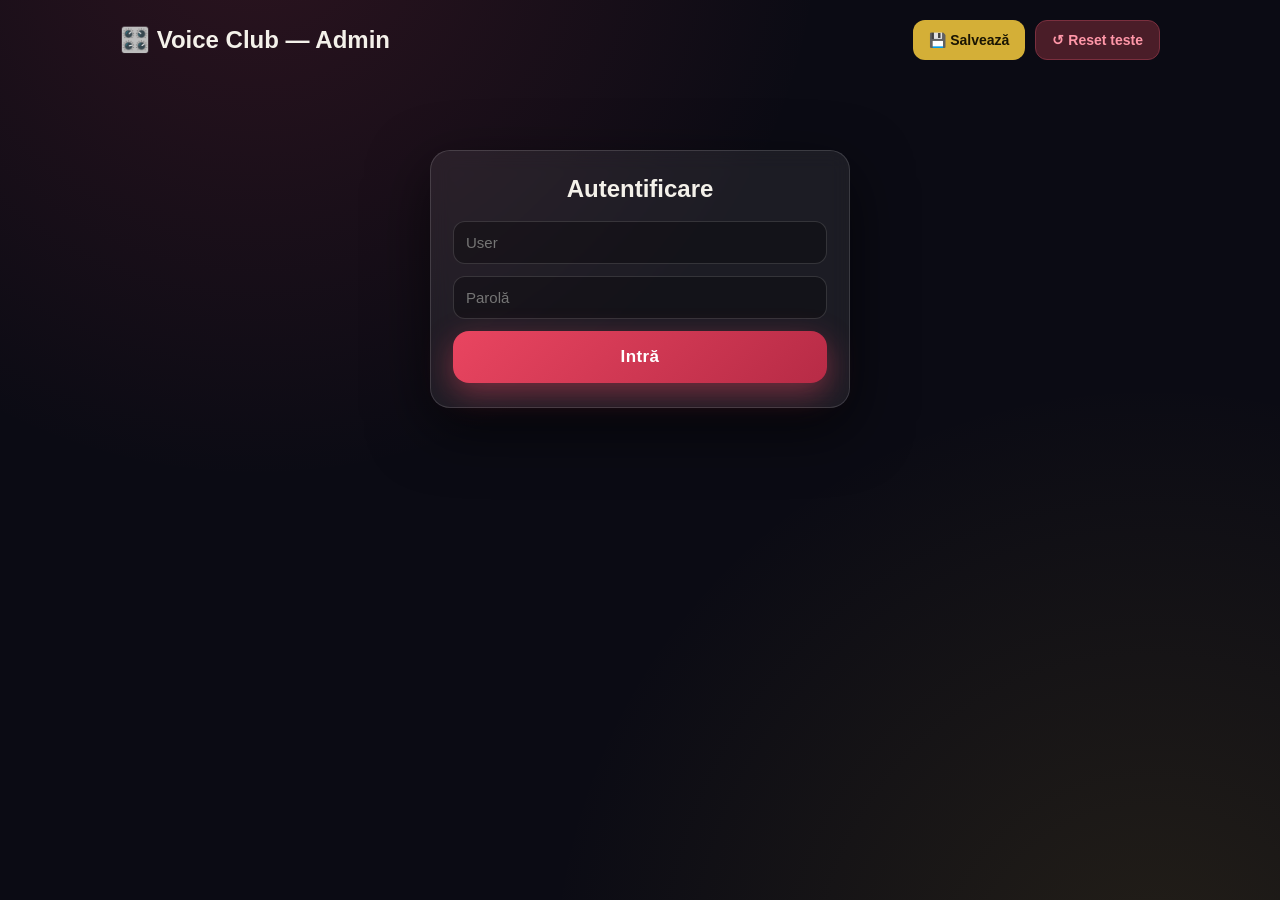
<file: pad.html>
<!DOCTYPE html>
<html lang="ro">
<head>
  <meta charset="UTF-8" />
  <meta name="viewport" content="width=device-width, initial-scale=1.0" />
  <meta name="theme-color" content="#0b0b14" />
  <title>Voice Club — Admin Panel</title>
  <link rel="stylesheet" href="assets/css/styles.css?v=10" />
</head>
<body class="admin-body">
  <div class="admin-shell">
    <header class="admin-header">
      <h1>🎛️ Voice Club — Admin</h1>
      <div class="admin-actions">
        <button type="button" id="btn-save" class="btn-save">💾 Salvează</button>
        <button type="button" id="btn-reset" class="btn-danger">↺ Reset teste</button>
      </div>
    </header>

    <div id="admin-auth" class="admin-auth">
      <div class="glass-card">
        <h2>Autentificare</h2>
        <input id="auth-user" placeholder="User" autocomplete="username" />
        <input id="auth-pass" type="password" placeholder="Parolă" autocomplete="current-password" />
        <button type="button" id="btn-login" class="spinner-btn">Intră</button>
      </div>
    </div>

    <div id="admin-app" hidden>
      <!-- Everything editable lives in one form; no `required` attributes and
           novalidate, so the browser can never silently cancel a save. -->
      <form id="admin-form" novalidate autocomplete="off">
        <div class="admin-cols">
          <!-- Left: settings -->
          <section class="admin-panel">
            <h2>⚙️ Setări generale</h2>
            <label for="cfg-google" class="cfg-google-label">Прямая ссылка на окно отзыва Google (g.page/r/.../review или writereview?placeid=...)
              <input
                id="cfg-google"
                type="url"
                inputmode="url"
                autocomplete="off"
                spellcheck="false"
                placeholder="https://g.page/r/XXXXXXXXXXXXXXXX/review"
              />
              <span class="cfg-google-hint">
                Ссылка из Google Business Profile → «Получить больше отзывов» (например
                https://search.google.com/local/writereview?placeid=ChIJ...).
                Открывается у гостя на кнопке «Забрать подарок». Если пусто — покажется
                предупреждение и поиск Google.
              </span>
            </label>
            <label>Viața cuponului (minute)
              <input id="cfg-lifetime" type="number" min="1" step="1" />
            </label>
            <label>Secunda apariției cardului în video
              <input id="cfg-reveal" type="number" min="0" step="0.1" />
            </label>
            <label>Începutul ciclului de așteptare (sec)
              <input id="cfg-idle-start" type="number" min="0" step="0.1" />
            </label>
            <label>Sfârșitul ciclului de așteptare (sec)
              <input id="cfg-idle-end" type="number" min="0" step="0.1" />
            </label>
            <label>Limită zilnică de spin per utilizator (0 = nelimitat)
              <input id="cfg-daily-spin" type="number" min="0" step="1" />
            </label>
            <label class="check-label">
              <input id="cfg-enforce-user-limit" type="checkbox" checked />
              <span>⚙️ Control utilizatori (interzice repetarea primirii premiului timp de 24 de ore)</span>
            </label>
            <div class="cfg-prize-label-row">
              <span class="cfg-prize-label-title">Blițul/sigla premiului (RO / RU / EN)</span>
              <div class="prize-label-name-fields">
                <input id="cfg-prize-label-ro" placeholder="RO" />
                <input id="cfg-prize-label-ru" placeholder="RU" />
                <input id="cfg-prize-label-en" placeholder="EN" />
              </div>
              <div class="color-picker-wrap">
                <button type="button" id="cfg-prize-label-swatch" class="color-swatch" style="background:#d4af37" title="Culoare text"></button>
              </div>
            </div>
          </section>

          <!-- Right: stats -->
          <section class="admin-panel">
            <h2>📊 Statistici</h2>
            <div class="stats-grid">
              <div class="stat"><span class="stat-num" id="stat-opens">0</span><span>Deschideri</span></div>
              <div class="stat"><span class="stat-num" id="stat-spins">0</span><span>Spins</span></div>
              <div class="stat"><span class="stat-num" id="stat-redeemed">0</span><span>Răscumpărate</span></div>
            </div>
            <h3>Răscumpărate pe premiu</h3>
            <div id="stat-by-prize" class="stat-by-prize"></div>
          </section>
        </div>

        <!-- Start screen: texts (RO/RU/EN) + colors, compact collapsible card -->
        <details class="admin-details" id="start-screen-details">
          <summary>🎬 Стартовый экран (тексты и цвета)</summary>
          <div class="admin-details-body">
            <div class="start-row">
              <span class="start-row-title">Заголовок</span>
              <div class="start-row-fields">
                <input id="cfg-start-title-ro" placeholder="RO" />
                <input id="cfg-start-title-ru" placeholder="RU" />
                <input id="cfg-start-title-en" placeholder="EN" />
              </div>
              <div class="color-picker-wrap">
                <button type="button" id="cfg-start-title-color-swatch" class="color-swatch" style="background:#ffffff" title="Цвет заголовка"></button>
              </div>
            </div>
            <div class="start-row">
              <span class="start-row-title">Подзаголовок</span>
              <div class="start-row-fields">
                <input id="cfg-start-subtitle-ro" placeholder="RO" />
                <input id="cfg-start-subtitle-ru" placeholder="RU" />
                <input id="cfg-start-subtitle-en" placeholder="EN" />
              </div>
              <div class="color-picker-wrap">
                <button type="button" id="cfg-start-subtitle-color-swatch" class="color-swatch" style="background:#cbd5e1" title="Цвет подзаголовка"></button>
              </div>
            </div>
            <div class="start-row">
              <span class="start-row-title">Кнопка запуска</span>
              <div class="start-row-fields">
                <input id="cfg-start-button-ro" placeholder="RO" />
                <input id="cfg-start-button-ru" placeholder="RU" />
                <input id="cfg-start-button-en" placeholder="EN" />
              </div>
              <div class="color-picker-wrap">
                <button type="button" id="cfg-start-button-color-swatch" class="color-swatch" style="background:#ffffff" title="Цвет текста кнопки"></button>
              </div>
            </div>
            <div class="start-row">
              <span class="start-row-title">Фон кнопки</span>
              <div class="start-row-fields">
                <span class="start-row-hint">акцент + авто-градиент и свечение</span>
              </div>
              <div class="color-picker-wrap">
                <button type="button" id="cfg-start-button-bg-swatch" class="color-swatch" style="background:#e94560" title="Цвет фона кнопки"></button>
              </div>
            </div>
          </div>
        </details>

        <!-- Prizes list -->
        <section class="admin-panel">
          <h2>🎁 Premii</h2>
          <div id="prizes-list" class="prizes-list"></div>
          <button type="button" id="btn-add-prize" class="btn-ghost">+ Adaugă premiu</button>
        </section>
      </form>
    </div>

    <div id="admin-toast" class="toast admin-toast" role="status" aria-live="polite" hidden></div>
  </div>
  <script src="assets/js/admin.js?v=9"></script>
</body>
</html>
</file>
<file: assets/css/styles.css>
:root {
  --bg: #0b0b14;
  --bg-2: #12121f;
  --accent: #e94560;
  --accent-soft: rgba(233, 69, 96, 0.25);
  --gold: #d4af37;
  --gold-soft: rgba(212, 175, 55, 0.25);
  --text: #f4f1ea;
  --muted: #9a97a8;
  --glass: rgba(255, 255, 255, 0.07);
  --glass-border: rgba(255, 255, 255, 0.14);
  --radius: 20px;
  --shadow: 0 20px 60px rgba(0, 0, 0, 0.6);
  --font: "Segoe UI", -apple-system, BlinkMacSystemFont, Roboto, Helvetica, Arial, sans-serif;
}

* {
  box-sizing: border-box;
  margin: 0;
  padding: 0;
  -webkit-tap-highlight-color: transparent;
}

html, body {
  height: 100%;
  background: var(--bg);
  color: var(--text);
  font-family: var(--font);
  overflow: hidden;
  overscroll-behavior: none;
}

button {
  font-family: inherit;
  cursor: pointer;
  border: none;
  background: none;
  color: inherit;
}

/* ============ VIDEO BACKGROUND ============ */
/* Two stacked players live inside this fixed stage. Both are always mounted
   (both poster images are identical), the idle crossfade only flips their
   opacity, so no frame is ever empty. */
#bartender-video-stage {
  position: fixed;
  inset: 0;
  z-index: 0;
  overflow: hidden;
  background: #000;
  pointer-events: none;
}
#bartender-video-stage .bartender-video {
  position: absolute;
  inset: 0;
  width: 100%;
  height: 100%;
  object-fit: cover;
  object-position: center top;
  transform: scale(1.06);
  background: #000;
  /* Idle crossfade: the incoming player fades in over the outgoing one. */
  opacity: 0;
  transition: opacity 0.35s linear;
  will-change: opacity;
}
#bartender-video-stage .bartender-video.is-active {
  opacity: 1;
}
/* Stacking order while both players are visible during the crossfade. */
#bartender-video-a.is-front { z-index: 2; }
#bartender-video-b.is-front { z-index: 1; }

/* Legacy single-player id: kept identical in case an old cached page loads
   styles first, so the layout never breaks. */
#bartender-video {
  position: fixed;
  inset: 0;
  width: 100vw;
  height: 100dvh;
  object-fit: cover;
  object-position: center top;
  transform: scale(1.06);
  z-index: 0;
  background: #000;
}

/* ============ SCREENS ============ */
.screen {
  position: fixed;
  inset: 0;
  z-index: 10;
  display: flex;
  flex-direction: column;
  justify-content: flex-end;
  align-items: center;
  padding: clamp(16px, 4vw, 32px);
  opacity: 0;
  visibility: hidden;
  transition: opacity 0.4s ease;
  pointer-events: none;
}
.screen.active {
  opacity: 1;
  visibility: visible;
  pointer-events: auto;
}

/* ============ LANGUAGE SWITCHER ============ */
#lang-switcher {
  position: fixed;
  top: calc(12px + env(safe-area-inset-top, 0px));
  right: 14px;
  z-index: 50;
  display: flex;
  gap: 6px;
  background: var(--glass);
  border: 1px solid var(--glass-border);
  backdrop-filter: blur(10px);
  -webkit-backdrop-filter: blur(10px);
  border-radius: 999px;
  padding: 4px;
}
.lang-btn {
  padding: 6px 10px;
  border-radius: 999px;
  font-size: 12px;
  font-weight: 700;
  letter-spacing: 0.5px;
  color: var(--muted);
  transition: all 0.2s;
}
.lang-btn.active {
  background: var(--accent);
  color: #fff;
}

/* ============ GLASS CARD (start) ============ */
.glass-card {
  width: 100%;
  max-width: 420px;
  background: var(--glass);
  border: 1px solid var(--glass-border);
  backdrop-filter: blur(10px);
  -webkit-backdrop-filter: blur(10px);
  border-radius: var(--radius);
  box-shadow: var(--shadow);
  padding: 24px 22px;
  text-align: center;
  animation: riseIn 0.6s ease both;
}
.glass-card h1 {
  font-size: clamp(20px, 5vw, 30px);
  font-weight: 800;
  line-height: 1.2;
  margin-bottom: 8px;
  text-shadow: 0 2px 20px rgba(0,0,0,0.4);
}
.glass-card p {
  color: var(--muted);
  font-size: 14px;
  margin-bottom: 18px;
  line-height: 1.5;
}
.glass-card .hint {
  margin-top: 14px;
  font-size: 12px;
  color: var(--muted);
  opacity: 0.8;
}

/* ============ SPINNER BUTTON ============ */
/* Idle invitation for the start CTA: every 2.8 s the whole button makes a short
   energetic shake (as if the shaker is being rattled), a glossy light band
   sweeps across it and a soft neon-gold glow pulses around the bottom edge.
   Layering: the button itself = shake + gold glow, ::before = diagonal shimmer,
   .icon = its own little rattle (the emoji only is transformed). */
.spinner-btn {
  position: relative;
  width: 100%;
  padding: 16px 20px;
  border-radius: 16px;
  background: linear-gradient(135deg, var(--accent), #b72b46);
  color: #fff;
  font-size: 17px;
  font-weight: 800;
  letter-spacing: 0.4px;
  box-shadow: 0 10px 30px rgba(233, 69, 96, 0.45);
  display: flex;
  align-items: center;
  justify-content: center;
  gap: 8px;
  overflow: hidden;
  isolation: isolate;
  will-change: transform;
  animation:
    shakeCta 2.8s cubic-bezier(0.36, 0.07, 0.19, 0.97) infinite,
    neonGlow 2.8s ease-in-out infinite;
}
/* Glossy shimmer band (reuses the same pseudo-element idea as the claim CTA). */
.spinner-btn::before {
  content: "";
  position: absolute;
  top: -60%;
  bottom: -60%;
  left: 0;
  width: 45%;
  background: linear-gradient(
    100deg,
    rgba(255, 255, 255, 0) 0%,
    rgba(255, 255, 255, 0.45) 45%,
    rgba(255, 255, 255, 0.85) 50%,
    rgba(255, 255, 255, 0.45) 55%,
    rgba(255, 255, 255, 0) 100%
  );
  transform: translateX(-160%) skewX(-18deg);
  pointer-events: none;
  z-index: 1;
  animation: shakeShimmer 2.8s ease-in-out infinite;
}
.spinner-btn .icon {
  position: relative;
  z-index: 2;
  font-size: 22px;
  animation: shakerRattle 2.8s ease-in-out infinite;
  transform-origin: 50% 60%;
}
/* Text stays above the shimmer. */
.spinner-btn > span:not(.icon) {
  position: relative;
  z-index: 2;
}
/* ---- Shake: quiet for most of the cycle, a short rattle at the start ---- */
@keyframes shakeCta {
  0%, 100% { transform: rotate(0deg) scale(1); }
  2%   { transform: rotate(-3deg) scale(1.04) translateY(-1px); }
  5%   { transform: rotate(3deg) scale(1.04) translateY(-2px); }
  8%   { transform: rotate(-2deg) scale(1.03) translateY(-1px); }
  11%  { transform: rotate(2deg) scale(1.02); }
  14%  { transform: rotate(-1deg) scale(1.01); }
  17%, 100% { transform: rotate(0deg) scale(1); }
}
/* ---- Shimmer: light band crosses the button left -> right ---- */
@keyframes shakeShimmer {
  0%   { transform: translateX(-160%) skewX(-18deg); opacity: 0; }
  3%   { opacity: 1; }
  16%  { opacity: 1; }
  20%  { transform: translateX(340%) skewX(-18deg); opacity: 0; }
  100% { transform: translateX(340%) skewX(-18deg); opacity: 0; }
}
/* ---- Soft neon-gold glow pulsing in the lower part of the button ---- */
@keyframes neonGlow {
  0%, 100% {
    box-shadow:
      0 10px 24px var(--spin-glow-soft, rgba(233, 69, 96, 0.4)),
      0 8px 22px -4px rgba(212, 175, 55, 0.35),
      0 0 0 0 rgba(212, 175, 55, 0);
  }
  50% {
    box-shadow:
      0 12px 28px var(--spin-glow-soft, rgba(233, 69, 96, 0.4)),
      0 12px 34px -4px rgba(212, 175, 55, 0.65),
      0 0 26px 2px rgba(255, 214, 102, 0.45);
  }
}
/* The shaker emoji rattles a touch faster than the button, like the drink
   being tossed inside the shaker. */
@keyframes shakerRattle {
  0%, 100% { transform: rotate(0deg) translateY(0); }
  2%   { transform: rotate(-14deg) translateY(-2px); }
  5%   { transform: rotate(12deg) translateY(-1px); }
  8%   { transform: rotate(-9deg) translateY(-2px); }
  11%  { transform: rotate(5deg) translateY(0); }
  14%  { transform: rotate(-2deg) translateY(0); }
  17%  { transform: rotate(0deg) translateY(0); }
}
@media (prefers-reduced-motion: reduce) {
  .spinner-btn,
  .spinner-btn::before,
  .spinner-btn .icon { animation: none; }
  .spinner-btn::before { opacity: 0; }
  .spinner-btn {
    box-shadow: 0 10px 24px var(--spin-glow-soft, rgba(233, 69, 96, 0.4));
  }
}

/* ============ REVEAL / PRIZE POP ============ */
#screen-reveal {
  justify-content: center;
}
.prize-pop {
  position: relative;
  width: min(300px, 82vw);
  padding: 26px 20px;
  background: linear-gradient(160deg, rgba(212,175,55,0.18), rgba(233,69,96,0.12));
  border: 2px solid var(--gold);
  border-radius: 24px;
  box-shadow: 0 0 60px rgba(212,175,55,0.4), var(--shadow);
  text-align: center;
  transform: scale(0.2);
  opacity: 0;
  transition: transform 0.6s cubic-bezier(0.2, 1.4, 0.3, 1), opacity 0.5s ease;
  margin-bottom: 20px;
}
.prize-pop.revealed {
  transform: scale(1);
  opacity: 1;
}
.prize-icon {
  font-size: 64px;
  line-height: 1;
  margin-bottom: 8px;
  filter: drop-shadow(0 0 18px rgba(212,175,55,0.6));
}
.prize-label {
  font-size: 11px;
  text-transform: uppercase;
  letter-spacing: 2px;
  color: var(--gold);
  margin-bottom: 4px;
}
.prize-name {
  font-size: 22px;
  font-weight: 800;
}

/* Confetti */
.prize-confetti {
  position: absolute;
  top: 0;
  left: 0;
  width: 100%;
  height: 100%;
  pointer-events: none;
  overflow: visible;
}
.confetti-piece {
  position: absolute;
  width: 8px;
  height: 12px;
  opacity: 0;
  animation: confetti-fall 2.4s ease-in forwards;
}
@keyframes confetti-fall {
  0% { opacity: 1; transform: translate(0,0) rotate(0deg); }
  100% { opacity: 0; transform: translate(var(--dx), var(--dy)) rotate(var(--rot)); }
}

/* ============ COUPON ============ */
.coupon-wrap {
  width: min(340px, 90vw);
  margin-top: 10px;
}
.coupon-card {
  position: relative;
  background: linear-gradient(150deg, #1a1a2b, #0f0f1a);
  border: 1px solid var(--gold);
  border-radius: 20px;
  padding: 18px;
  text-align: center;
  overflow: hidden;
  animation: riseIn 0.5s ease both;
}
.coupon-head {
  display: flex;
  justify-content: space-between;
  align-items: center;
  font-size: 12px;
  text-transform: uppercase;
  letter-spacing: 1px;
  color: var(--gold);
  margin-bottom: 12px;
}
.coupon-id {
  font-size: 10px;
  opacity: 0.7;
}
.coupon-body .coupon-icon { font-size: 44px; }
.coupon-body .coupon-name {
  font-size: 20px;
  font-weight: 800;
  margin-top: 4px;
}
.coupon-timer {
  margin-top: 14px;
  font-size: 12px;
  color: var(--muted);
}
.coupon-timer .timer {
  font-size: 28px;
  font-weight: 800;
  color: var(--gold);
  font-variant-numeric: tabular-nums;
  display: block;
}

/* Marquee glowing frame */
.marquee-frame {
  position: absolute;
  inset: 0;
  pointer-events: none;
  border-radius: 20px;
}
.marquee-frame::before {
  content: "";
  position: absolute;
  inset: -3px;
  border-radius: 22px;
  padding: 3px;
  background: conic-gradient(
    from 0deg,
    transparent 0deg,
    var(--gold) 30deg,
    transparent 60deg,
    transparent 180deg,
    var(--gold) 210deg,
    transparent 240deg,
    transparent 340deg,
    var(--gold) 350deg,
    transparent 360deg
  );
  mask: linear-gradient(#000 0 0) content-box, linear-gradient(#000 0 0);
  -webkit-mask: linear-gradient(#000 0 0) content-box, linear-gradient(#000 0 0);
  -webkit-mask-composite: xor;
  mask-composite: exclude;
  animation: spin-frame 2.5s linear infinite;
}
@keyframes spin-frame {
  to { transform: rotate(360deg); }
}

/* ============ ACTION BAR ============ */
.action-bar {
  display: flex;
  flex-direction: column;
  gap: 10px;
  width: 100%;
  max-width: 420px;
  animation: riseIn 0.5s 0.2s ease both;
}
.cta-google, .cta-redeem {
  width: 100%;
  padding: 15px 18px;
  border-radius: 16px;
  font-size: 15px;
  font-weight: 800;
  letter-spacing: 0.3px;
}
/* Claim gift button: NO gold fill — the prize card already glows gold, so a
   gold CTA visually merged with it. Instead the club gradient (pink -> red ->
   purple) slowly shifts forever, with a neon glow and a light shimmer sweep. */
.cta-google {
  background: linear-gradient(135deg, #ff0055, #e94560, #9d00ff, #ff0055);
  background-size: 300% 300%;
  color: #ffffff;
  /* +20% over the shared 15px CTA size, extra bold, crisp soft text shadow. */
  font-size: 18px;
  font-weight: 800;
  text-shadow: 0 2px 6px rgba(0, 0, 0, 0.45);
  box-shadow:
    0 8px 28px rgba(233, 69, 96, 0.65),
    0 0 0 1px rgba(255, 255, 255, 0.25) inset;
  animation: gradientShift 3.5s ease infinite;
}
/* The gradient sweep must keep running even when app.js injects inline
   styles on the button — the animation owns the background position. */
@keyframes gradientShift {
  0%, 100% { background-position: 0% 50%; }
  50% { background-position: 100% 50%; }
}
.cta-redeem {
  background: linear-gradient(135deg, #3d9a5f, #2c7a48);
  color: #fff;
  box-shadow: 0 10px 28px rgba(61,154,95,0.4);
}

/* ---------- Claim button: hidden during the video, revealed after the card ----------
   The wrapper is the only thing that fades in/out; the button inside carries the
   pulse + shimmer. While the bartender shakes and opens the shaker the wrapper is
   display:none (no layout, no hit area), so the CTA can never be tapped early.
   app.js reveals it exactly 1.2 s after the prize card landed, with a gentle
   rise: translateY(12px) + opacity 0 -> translateY(0) + opacity 1. */
.cta-claim-wrap {
  display: none;
  opacity: 0;
  transform: translateY(12px);
  transition:
    opacity 0.45s ease,
    transform 0.45s cubic-bezier(0.2, 1.3, 0.4, 1);
  will-change: opacity, transform;
}
.cta-claim-wrap.is-visible {
  display: block;
  opacity: 1;
  transform: translateY(0);
}
/* Belt and braces: the button itself is inert until the wrapper is visible. */
.cta-claim-wrap:not(.is-visible) .cta-google {
  display: none;
  opacity: 0;
  pointer-events: none;
}
.cta-claim-wrap.is-visible .cta-google {
  display: block;
  opacity: 1;
  pointer-events: auto;
}

/* Attractive "tap me" pulse: rhythmic scale + neon club glow + shimmer sweep.
   The pulse only animates scale/glow — the own gradientShift animation keeps
   the background moving (two animations, independent properties). */
.cta-claim-wrap.is-visible .cta-google {
  position: relative;
  overflow: hidden;
  isolation: isolate;
  animation:
    claimPulse 1.9s ease-in-out infinite,
    gradientShift 3.5s ease infinite;
}
/* Shimmer: a soft light band that runs across the button every cycle. */
.cta-claim-wrap.is-visible .cta-google::after {
  content: "";
  position: absolute;
  top: -60%;
  bottom: -60%;
  left: -60%;
  width: 45%;
  background: linear-gradient(
    100deg,
    rgba(255, 255, 255, 0) 0%,
    rgba(255, 255, 255, 0.55) 45%,
    rgba(255, 255, 255, 0.9) 50%,
    rgba(255, 255, 255, 0.55) 55%,
    rgba(255, 255, 255, 0) 100%
  );
  transform: translateX(-120%) skewX(-18deg);
  pointer-events: none;
  z-index: 2;
  animation: claimShimmer 2.6s ease-in-out infinite;
}
.cta-claim-wrap.is-visible .cta-google > span {
  position: relative;
  z-index: 3;
}
@keyframes claimPulse {
  0%, 100% {
    transform: scale(1);
    box-shadow:
      0 8px 28px rgba(233, 69, 96, 0.65),
      0 0 0 1px rgba(255, 255, 255, 0.25) inset,
      0 0 22px rgba(255, 0, 85, 0.45);
  }
  50% {
    transform: scale(1.045);
    box-shadow:
      0 12px 38px rgba(233, 69, 96, 0.85),
      0 0 0 1px rgba(255, 255, 255, 0.35) inset,
      0 0 34px rgba(157, 0, 255, 0.65);
  }
}
@keyframes claimShimmer {
  0% { transform: translateX(-120%) skewX(-18deg); }
  55% { transform: translateX(320%) skewX(-18deg); }
  100% { transform: translateX(320%) skewX(-18deg); }
}
@media (prefers-reduced-motion: reduce) {
  .cta-google { animation: none; }
  .cta-claim-wrap.is-visible .cta-google { animation: none; }
  .cta-claim-wrap.is-visible .cta-google::after { animation: none; opacity: 0; }
}

@keyframes riseIn {
  from { transform: translateY(24px); opacity: 0; }
  to { transform: translateY(0); opacity: 1; }
}

/* ============ TOAST ============ */
.toast {
  position: fixed;
  bottom: calc(24px + env(safe-area-inset-bottom, 0px));
  left: 50%;
  transform: translateX(-50%);
  z-index: 100;
  background: #1a1a2b;
  border: 1px solid var(--glass-border);
  border-radius: 12px;
  padding: 12px 18px;
  font-size: 14px;
  box-shadow: var(--shadow);
  max-width: 90vw;
  text-align: center;
  animation: riseIn 0.3s ease;
}
/* ================================================
   ADMIN PANEL (pad.html) — desktop-ish styling
   ================================================ */
/* The global `html, body { height: 100%; overflow: hidden }` rule above is meant
   for the guest (full-screen video) page. The admin page must scroll, so the
   root elements are restated here for the admin document only.

   `html:has(body.admin-body)` is required on purpose: without it the root
   <html> keeps `height: 100%` + `overflow: hidden`, and since admin shapes set
   `overflow: visible`, the document box is still clamped to the viewport and
   the overflowing panel gets clipped instead of scrolling. `!important` wins
   over both the `html, body` rule above and the `.admin-shell { overflow:
   visible }` override further down (the scrolling happens on html/body, never
   on the panel containers, so popovers stay unclipped). */
html:has(body.admin-body),
body.admin-body {
  height: auto !important;
  min-height: 100vh;
  overflow-x: hidden !important;
  overflow-y: auto !important;
  overscroll-behavior-y: auto;
  -webkit-overflow-scrolling: touch;
}
.admin-body {
  /* Viewport units (incl. dvh) must not lock the body to one screen height. */
  min-height: 100vh;
  background:
    radial-gradient(circle at 20% -10%, rgba(233,69,96,0.15), transparent 40%),
    radial-gradient(circle at 90% 110%, rgba(212,175,55,0.12), transparent 40%),
    var(--bg);
  color: var(--text);
}
.admin-shell {
  max-width: 1080px;
  margin: 0 auto;
  padding: 20px 20px 60px;
  /* No viewport height here: the page grows with its content and scrolls. */
  min-height: 0;
}
.admin-header {
  display: flex;
  justify-content: space-between;
  align-items: center;
  flex-wrap: wrap;
  gap: 12px;
  margin-bottom: 18px;
}
.admin-header h1 { font-size: 24px; }
.admin-actions { display: flex; gap: 10px; }

.btn-save, .btn-danger, .btn-ghost {
  padding: 11px 16px;
  border-radius: 12px;
  font-weight: 700;
  font-size: 14px;
}
.btn-save { background: var(--gold); color: #1a1503; }
.btn-danger { background: #4a1d28; color: #ff97a8; border: 1px solid #7a2f3e; }
.btn-ghost {
  background: var(--glass);
  border: 1px dashed var(--glass-border);
  color: var(--text);
  margin-top: 10px;
}

.admin-auth {
  display: flex;
  justify-content: center;
  padding-top: 8vh;
}
/* Must beat the `.admin-auth { display:flex }` rule above: an inline
   style.display = "none" is not enough because any rule with a display value
   wins over the [hidden] attribute, so the login card stayed on screen after
   a successful 200 OK and the panel looked locked. */
.admin-auth[hidden],
#admin-auth[hidden] { display: none !important; }
.admin-auth .glass-card {
  display: flex;
  flex-direction: column;
  gap: 12px;
}
.admin-auth h2 { margin-bottom: 6px; }
.admin-auth input {
  padding: 12px;
  border-radius: 12px;
  border: 1px solid var(--glass-border);
  background: rgba(0,0,0,0.3);
  color: var(--text);
  font-size: 15px;
}
.admin-auth input:focus { outline: 2px solid var(--accent); }

.admin-cols {
  display: grid;
  grid-template-columns: 1fr 1fr;
  gap: 14px;
  margin-bottom: 14px;
}
.admin-panel {
  /* No `backdrop-filter` here: it would create a stacking context (and a
     containing block for the popover) around the color palettes. */
  background: rgba(255, 255, 255, 0.06);
  border: 1px solid var(--glass-border);
  border-radius: var(--radius);
  padding: 16px;
  margin-bottom: 14px;
}
.admin-panel h2 { font-size: 17px; margin-bottom: 12px; }
.admin-panel h3 { font-size: 14px; color: var(--muted); margin: 12px 0 8px; }
.admin-panel label {
  display: flex;
  flex-direction: column;
  font-size: 13px;
  color: var(--muted);
  gap: 6px;
  margin-bottom: 10px;
}
.admin-panel input {
  padding: 9px 11px;
  border-radius: 10px;
  border: 1px solid var(--glass-border);
  background: rgba(0,0,0,0.3);
  color: var(--text);
  font-size: 14px;
}
.admin-panel input:focus { outline: 2px solid var(--gold); }

/* Google review link field: long club URLs must be fully readable/editable. */
.admin-panel .cfg-google-label { margin-bottom: 14px; }
.admin-panel .cfg-google-label input#cfg-google {
  font-size: 13px;
  font-family: ui-monospace, SFMono-Regular, Consolas, "Courier New", monospace;
  letter-spacing: 0;
}
.admin-panel .cfg-google-hint {
  font-size: 11px;
  line-height: 1.45;
  color: var(--muted);
  opacity: 0.85;
}

.stats-grid {
  display: grid;
  grid-template-columns: repeat(3, 1fr);
  gap: 10px;
}
.stat {
  background: rgba(0,0,0,0.3);
  border-radius: 12px;
  padding: 12px;
  text-align: center;
}
.stat-num {
  display: block;
  font-size: 26px;
  font-weight: 800;
  color: var(--gold);
}
.stat span:last-child { font-size: 12px; color: var(--muted); }
.stat-by-prize { display: flex; flex-direction: column; gap: 6px; }
.stat-by-prize .row {
  display: flex;
  justify-content: space-between;
  background: rgba(0,0,0,0.25);
  padding: 8px 10px;
  border-radius: 8px;
  font-size: 13px;
}

/* Prize row */
.prize-row {
  display: grid;
  grid-template-columns: auto 2fr 1fr 1fr 1fr 1fr auto auto;
  gap: 8px;
  align-items: center;
  background: rgba(0,0,0,0.25);
  padding: 10px;
  border-radius: 12px;
  margin-bottom: 8px;
}
.prize-row input {
  min-width: 0;
  padding: 7px 8px;
  border-radius: 8px;
  border: 1px solid var(--glass-border);
  background: rgba(0,0,0,0.3);
  color: var(--text);
  font-size: 13px;
}
.prize-row .icon-input { width: 52px; text-align: center; }
.prize-row .num-input { width: 64px; text-align: center; }
/* Captioned numeric fields (weight = chance, dailyLimit = per-day limit).
   The wrapper is one flex item inside the row grid, so the 11px caption sits
   directly above its input without stretching or mis-aligning the row: the
   extra height only comes from the caption itself. */
.prize-row .prize-num-field {
  display: flex;
  flex-direction: column;
  align-items: center;
  gap: 2px;
  min-width: 0;
}
.prize-row .prize-num-label {
  font-size: 11px;
  line-height: 1;
  color: var(--muted);
  text-transform: uppercase;
  letter-spacing: 0.4px;
  white-space: nowrap;
  text-align: center;
  cursor: help;
}
.prize-row .prize-num-field .num-input { width: 64px; }
.prize-row .toggle {
  width: 46px;
  height: 26px;
  border-radius: 999px;
  background: #333;
  position: relative;
  transition: background 0.2s;
}
.prize-row .toggle::after {
  content: "";
  position: absolute;
  top: 3px;
  left: 3px;
  width: 20px;
  height: 20px;
  border-radius: 50%;
  background: #aaa;
  transition: all 0.2s;
}
.prize-row .toggle.on { background: var(--gold); }
.prize-row .toggle.on::after { left: 23px; background: #1a1503; }
.prize-row .name-fields { display: grid; grid-template-columns: 1fr 1fr 1fr; gap: 5px; }
.prize-row .del-btn {
  width: 32px;
  height: 32px;
  border-radius: 8px;
  background: rgba(233,69,96,0.15);
  color: #ff97a8;
  font-size: 18px;
}
.prize-labels {
  display: grid;
  grid-template-columns: auto 2fr 1fr 1fr 1fr 1fr auto auto;
  gap: 8px;
  font-size: 11px;
  color: var(--muted);
  text-transform: uppercase;
  letter-spacing: 0.5px;
  padding: 0 10px 4px;
}

.admin-toast {
  position: fixed;
  bottom: 20px;
  left: 50%;
  transform: translateX(-50%);
  background: #1a1a2b;
  border: 1px solid var(--gold);
  z-index: 200;
}
/* `.admin-toast` sets its own position/z-index, so respect the hidden state
   explicitly — otherwise the "nothing happened" toast would look like a bug. */
.admin-toast[hidden] {
  display: none !important;
}
.admin-toast.error {
  border-color: #e94560;
  color: #ffb3bf;
}
/* Invalid field flash (e.g. a malformed Google Reviews URL). */
.field-invalid {
  border-color: #e94560 !important;
  box-shadow: 0 0 0 2px rgba(233, 69, 96, 0.35);
}

/* ---------- Prize photo (admin) ---------- */
.prize-media {
  display: flex;
  flex-direction: column;
  gap: 6px;
  align-items: stretch;
  min-width: 0;
}
.prize-photo {
  display: flex;
  align-items: center;
  gap: 6px;
  min-width: 0;
}
.prize-photo-preview {
  width: 44px;
  height: 44px;
  object-fit: cover;
  border-radius: 10px;
  border: 1px solid var(--gold);
  box-shadow: 0 0 12px rgba(212,175,55,0.35);
  background: rgba(0,0,0,0.3);
}
.photo-upload {
  flex: 1;
  padding: 6px 8px;
  border-radius: 8px;
  border: 1px dashed var(--glass-border);
  background: rgba(0,0,0,0.2);
  color: var(--muted);
  font-size: 11px;
  text-align: center;
  cursor: pointer;
  white-space: nowrap;
}
.photo-upload:hover { border-color: var(--gold); color: var(--text); }
.photo-clear {
  width: 26px;
  height: 26px;
  border-radius: 8px;
  background: rgba(233,69,96,0.15);
  color: #ff97a8;
  font-size: 14px;
  flex: 0 0 auto;
}
.photo-clear:hover { background: rgba(233,69,96,0.35); }

/* ---------- Admin checkbox row ---------- */
.check-label {
  flex-direction: row !important;
  align-items: center;
  gap: 10px;
  cursor: pointer;
}
.check-label input[type="checkbox"] {
  width: 18px;
  height: 18px;
  accent-color: var(--gold);
}

/* ---------- Compact color picker (swatch + popup palette) ---------- */
.color-picker-wrap {
  position: relative;
  display: inline-flex;
  flex: 0 0 auto;
}
.color-swatch {
  width: 26px;
  height: 26px;
  border-radius: 50%;
  border: 2px solid rgba(255, 255, 255, 0.55);
  box-shadow: 0 0 0 1px rgba(0, 0, 0, 0.4), 0 2px 6px rgba(0, 0, 0, 0.45);
  cursor: pointer;
  transition: box-shadow 0.15s ease, border-color 0.15s ease;
}
/* Hover feedback without `transform`: a scaled swatch would become a stacking
   context of its own and could paint over the popover it opens. */
.color-swatch:hover {
  border-color: var(--gold);
  box-shadow:
    0 0 0 1px rgba(0, 0, 0, 0.4),
    0 0 0 3px rgba(212, 175, 55, 0.35),
    0 2px 10px rgba(0, 0, 0, 0.5);
}
.color-picker-pop {
  position: absolute;
  top: calc(100% + 8px);
  /* Anchor to the RIGHT edge by default: every swatch in the admin sits at the
     end of its row, so growing leftwards is what keeps the palette on screen.
     `admin.js` adds `.is-left` when the left edge would still overflow. */
  left: auto;
  right: 0;
  z-index: 9999;
  min-width: 180px;
  width: max-content;
  max-width: min(220px, calc(100vw - 24px));
  background: #1a1a2b;
  border: 1px solid var(--glass-border);
  border-radius: 12px;
  box-shadow: 0 18px 44px rgba(0, 0, 0, 0.7);
  padding: 10px;
  display: flex;
  flex-direction: column;
  gap: 8px;
}
/* Smart flip: grow to the right when the swatch is near the left screen edge. */
.color-picker-pop.is-left {
  left: 0;
  right: auto;
}
.color-picker-grid {
  display: grid;
  grid-template-columns: repeat(6, 1fr);
  gap: 6px;
}
.color-preset {
  width: 24px;
  height: 24px;
}
.color-picker-custom {
  width: 100%;
  height: 30px;
  border: 1px solid var(--glass-border);
  border-radius: 8px;
  background: transparent;
  padding: 0;
  cursor: pointer;
  margin: 0;
}
.color-picker-wrap .color-picker-custom {
  padding: 0;
  margin: 0;
}
/* Older right-anchored overrides are no longer needed: `.color-picker-pop`
   already grows leftwards from the swatch (right: 0). Kept as a comment so the
   intent of the `left: auto / right: 0` default above stays documented. */

/* ---------- Admin: prize label (badge text) settings row ---------- */
.cfg-prize-label-row {
  display: flex;
  flex-direction: column;
  gap: 6px;
  margin-top: 10px;
  padding-top: 10px;
  border-top: 1px solid rgba(255, 255, 255, 0.1);
}
.cfg-prize-label-title {
  font-size: 12px;
  color: var(--muted);
  text-transform: uppercase;
  letter-spacing: 0.5px;
}
.prize-label-name-fields {
  display: grid;
  grid-template-columns: 1fr 1fr 1fr;
  gap: 6px;
}

/* Prize-row color swatch column. */
.prize-color-wrap {
  align-self: center;
}

/* ---------- Admin: overlays never get clipped ----------
   Every admin container is forced to `overflow: visible`, because a hidden /
   clip / auto value (or an inherited one) is an *overflow clipping* container
   that cuts the color-picker popover on narrow rows. The glass blur
   (`backdrop-filter`) is intentionally NOT used on the admin cards: besides
   being expensive it creates a stacking context that traps absolutely
   positioned popovers inside the card. A solid translucent color reads the
   same over the flat admin background. */
.admin-shell,
.admin-header,
#admin-app,
#admin-form,
.admin-cols,
.admin-panel,
.admin-details,
.admin-details-body,
.prizes-list,
.prize-row,
.prize-labels,
.start-row,
.start-row-fields,
.cfg-prize-label-row,
.prize-label-name-fields,
.stats-grid,
.stat,
.stat-by-prize,
.prize-media,
.name-fields,
.prize-color-wrap,
.color-picker-wrap {
  overflow: visible;
}

/* The row / card that currently contains an open palette is lifted above its
   siblings, so a popover that overlaps the next card is still painted on top. */
.has-open-popover {
  position: relative;
  z-index: 1000;
}

/* ---------- Prize list: palettes must never be covered by the next prize ----
   Every prize card is a normal stacking level (position: relative; z-index: 1)
   so the list paints them in order. The card whose palette is open gets
   `.is-picker-open` from `admin.js` and jumps to the top of the whole admin
   stacking order (z-index: 2000 !important), which beats the following card's
   inputs, buttons and the delete button regardless of DOM order. */
#prizes-list > * {
  position: relative;
  z-index: 1;
}
#prizes-list > .is-picker-open,
.prize-card.is-picker-open,
.prize-item.is-picker-open {
  position: relative;
  z-index: 2000 !important;
}
/* Popover must also beat the lifted row it lives in; the floating palette
   itself always wins over every lifted card. */
.color-picker-wrap {
  z-index: 1000;
}
.color-picker-pop {
  z-index: 9999 !important;
}

/* ---------- Admin: collapsible "start screen" card (texts + colors) ---------- */
.admin-details {
  /* Solid translucent fill instead of `backdrop-filter: blur()` — the blur
     creates a stacking context that keeps the palette popovers inside the
     <details> card, hidden behind the next section. */
  background: rgba(255, 255, 255, 0.06);
  border: 1px solid var(--glass-border);
  border-radius: var(--radius);
  padding: 0 16px;
  margin-bottom: 14px;
}
.admin-details > summary {
  list-style: none;
  cursor: pointer;
  display: flex;
  align-items: center;
  gap: 8px;
  padding: 14px 0;
  font-size: 17px;
  font-weight: 700;
  color: var(--text);
  user-select: none;
}
.admin-details > summary::-webkit-details-marker { display: none; }
.admin-details > summary::after {
  content: "▾";
  margin-left: auto;
  font-size: 13px;
  color: var(--muted);
  transition: transform 0.2s ease;
}
.admin-details[open] > summary::after { transform: rotate(180deg); }
.admin-details[open] > summary { border-bottom: 1px solid rgba(255, 255, 255, 0.1); }
.admin-details-body { padding: 12px 0 4px; }

/* One compact row per start-screen element: title + RO/RU/EN + color swatch. */
.start-row {
  display: grid;
  grid-template-columns: minmax(120px, 1fr) 2.4fr auto;
  gap: 8px;
  align-items: center;
  margin-bottom: 8px;
}
.start-row-title {
  font-size: 12px;
  color: var(--muted);
  text-transform: uppercase;
  letter-spacing: 0.5px;
  line-height: 1.25;
}
.start-row-fields {
  display: grid;
  grid-template-columns: 1fr 1fr 1fr;
  gap: 6px;
  min-width: 0;
}
.start-row-fields input {
  min-width: 0;
  padding: 7px 8px;
  border-radius: 8px;
  border: 1px solid var(--glass-border);
  background: rgba(0, 0, 0, 0.3);
  color: var(--text);
  font-size: 13px;
}
.start-row-fields input:focus { outline: 2px solid var(--gold); }
.start-row-hint {
  grid-column: 1 / -1;
  font-size: 11px;
  color: var(--muted);
  opacity: 0.8;
  align-self: center;
}
.start-row .color-picker-wrap { align-self: center; }


/* ---------- Guest: prize/coupon photo ---------- */
.prize-img {
  display: inline-block;
  width: 120px;
  height: 120px;
  object-fit: cover;
  border-radius: 20px;
  border: 2px solid var(--gold);
  box-shadow: 0 0 30px rgba(212,175,55,0.55), 0 12px 30px rgba(0,0,0,0.4);
  margin-bottom: 8px;
}
.coupon-body .coupon-icon {
  display: flex;
  justify-content: center;
}
.coupon-body .coupon-img {
  width: 150px;
  height: 150px;
  object-fit: cover;
  border-radius: 18px;
  border: 2px solid var(--gold);
  box-shadow: 0 0 26px rgba(212,175,55,0.45), 0 10px 26px rgba(0,0,0,0.4);
}

@media (max-width: 760px) {
  .admin-cols { grid-template-columns: 1fr; }
  .prize-row {
    grid-template-columns: auto 1fr 1fr auto;
  }
  .prize-row .name-fields { grid-column: 1 / -1; }
  .prize-labels { display: none; }
  .prize-media { grid-column: 1 / -1; }
  /* Start-screen rows: title on its own line, then RO/RU/EN + swatch. */
  .start-row {
    grid-template-columns: 1fr auto;
    row-gap: 6px;
  }
  .start-row-title { grid-column: 1 / -1; }
}
</file>
